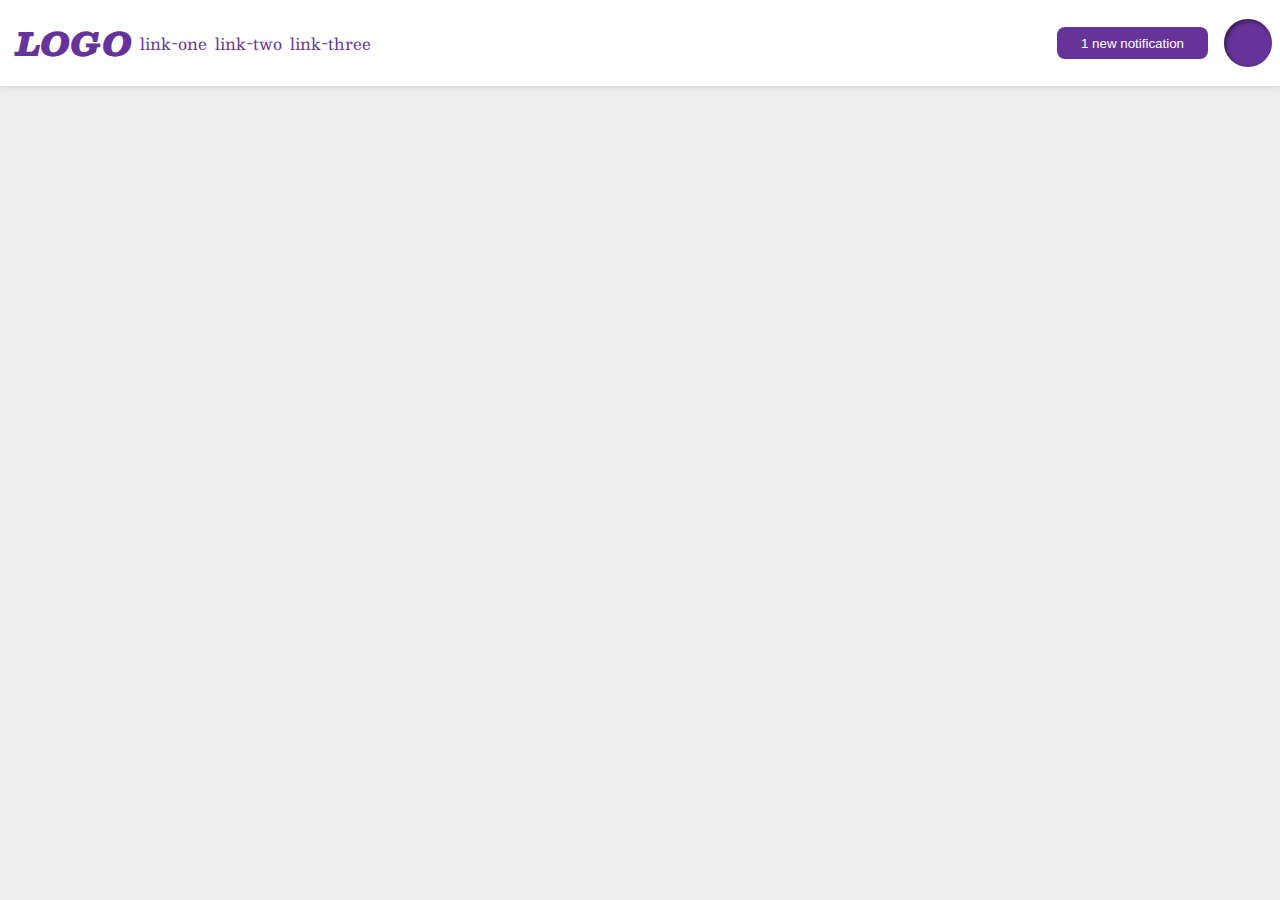
<file: flex/03-flex-header-2/index.html>
<!DOCTYPE html>
<html lang="en">
<head>
  <meta charset="UTF-8">
  <meta http-equiv="X-UA-Compatible" content="IE=edge">
  <meta name="viewport" content="width=device-width, initial-scale=1.0">
  <title>Flex Header 2</title>
  <link rel="stylesheet" href="style.css">
</head>
<body>
  <div class="header">
    <div class="logo">
      LOGO
    </div>
    <ul class="links">
      <li><a href="google.com">link-one</a></li>
      <li><a href="google.com">link-two</a></li>
      <li><a href="google.com">link-three</a></li>
    </ul>
    <div class="left">
      <button class="notifications">
      1 new notification
      </button>
      <div class="profile-image"></div>
    </div>
  </div>
</body>
</html>
</file>
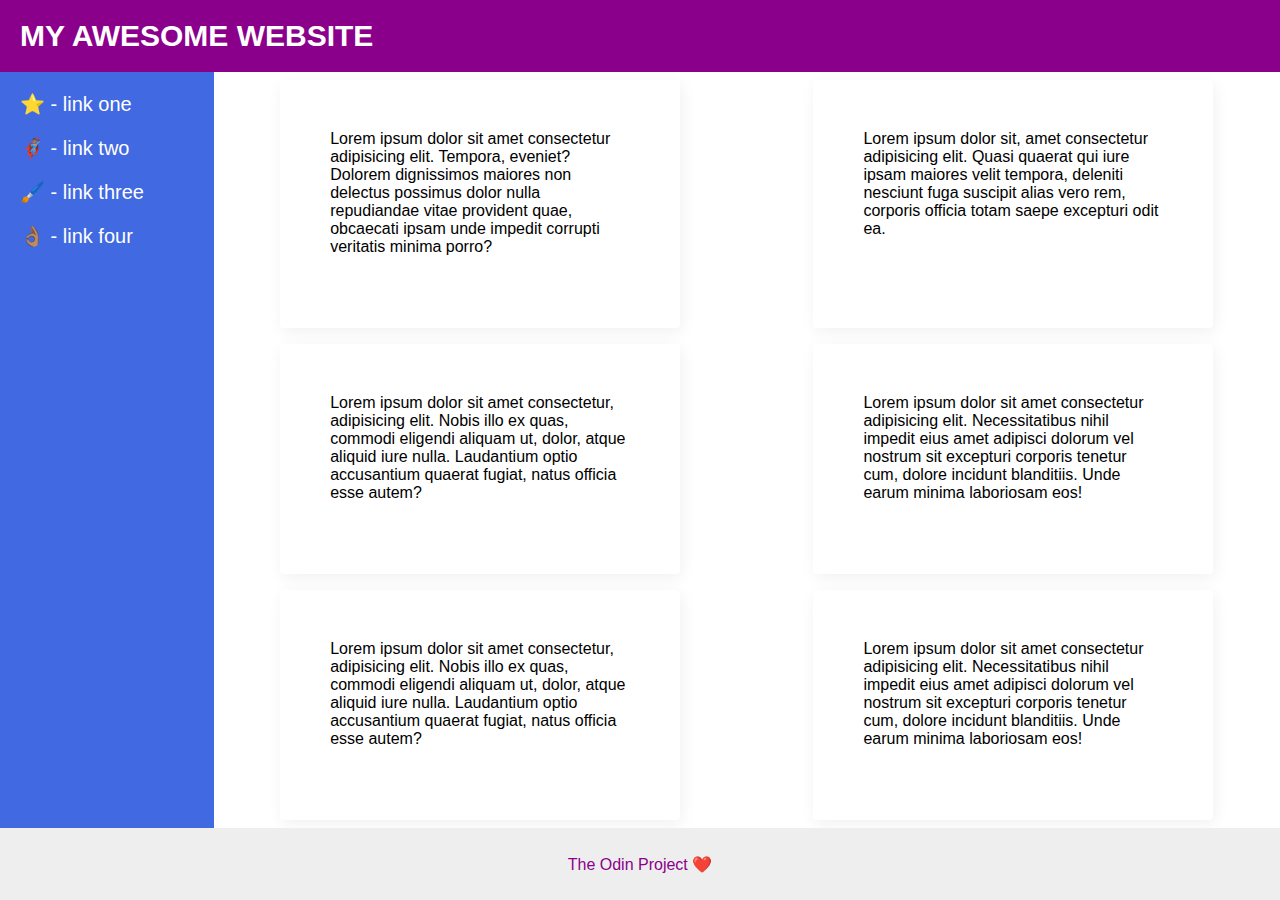
<file: flex/07-flex-layout-2/index.html>
<!DOCTYPE html>
<html lang="en">
<head>
  <meta charset="UTF-8">
  <meta http-equiv="X-UA-Compatible" content="IE=edge">
  <meta name="viewport" content="width=device-width, initial-scale=1.0">
  <title>The Holy Grail</title>
  <link rel="stylesheet" href="style.css">
</head>
<body>
  <div class="header">
    MY AWESOME WEBSITE
  </div>
  

  <div class="container">
  <div class="sidebar">
    <ul>
      <li><a href="google.com">⭐ - link one</a></li>
      <li><a href="google.com">🦸🏽‍♂️ - link two</a></li>
      <li><a href="google.com">🖌️ - link three</a></li>
      <li><a href="google.com">👌🏽 - link four</a></li>
    </ul>
  </div>

  <div class="content">
  <div class="card">Lorem ipsum dolor sit amet consectetur adipisicing elit. Tempora, eveniet? Dolorem dignissimos maiores non delectus possimus dolor nulla repudiandae vitae provident quae, obcaecati ipsam unde impedit corrupti veritatis minima porro?</div>
  <div class="card">Lorem ipsum dolor sit, amet consectetur adipisicing elit. Quasi quaerat qui iure ipsam maiores velit tempora, deleniti nesciunt fuga suscipit alias vero rem, corporis officia totam saepe excepturi odit ea.</div>
  <div class="card">Lorem ipsum dolor sit amet consectetur, adipisicing elit. Nobis illo ex quas, commodi eligendi aliquam ut, dolor, atque aliquid iure nulla. Laudantium optio accusantium quaerat fugiat, natus officia esse autem?</div>
  <div class="card">Lorem ipsum dolor sit amet consectetur adipisicing elit. Necessitatibus nihil impedit eius amet adipisci dolorum vel nostrum sit excepturi corporis tenetur cum, dolore incidunt blanditiis. Unde earum minima laboriosam eos!</div>
  <div class="card">Lorem ipsum dolor sit amet consectetur, adipisicing elit. Nobis illo ex quas, commodi eligendi aliquam ut, dolor, atque aliquid iure nulla. Laudantium optio accusantium quaerat fugiat, natus officia esse autem?</div>
  <div class="card">Lorem ipsum dolor sit amet consectetur adipisicing elit. Necessitatibus nihil impedit eius amet adipisci dolorum vel nostrum sit excepturi corporis tenetur cum, dolore incidunt blanditiis. Unde earum minima laboriosam eos!</div>
  </div>

</div>


  <div class="footer">
    The Odin Project ❤️
  </div>
</body>
</html>
</file>
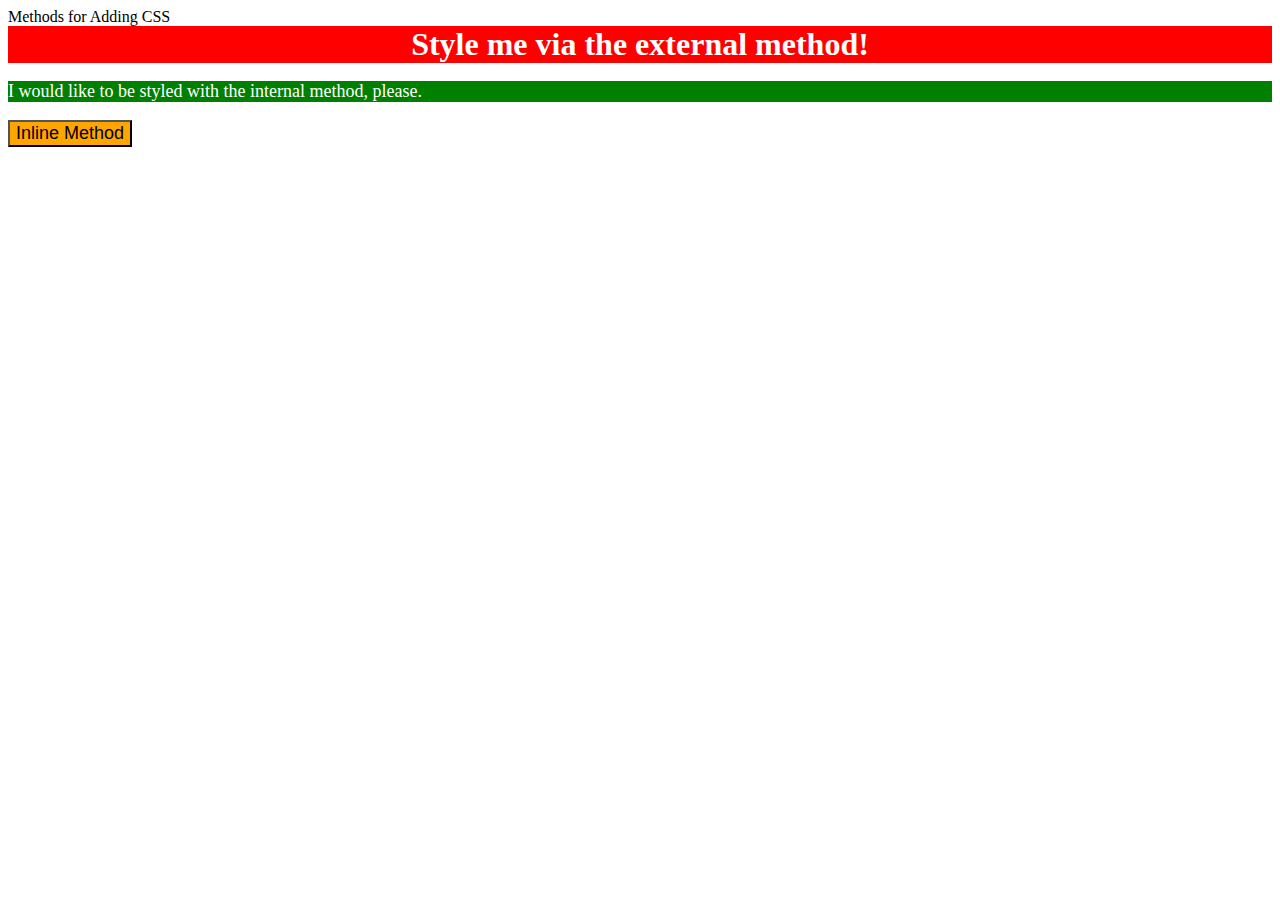
<file: foundations/01-css-methods/index.html>
<!DOCTYPE html>
<html lang="en">
<head>
  <meta charset="UTF-8">
  <meta http-equiv="X-UA-Compatible" content="IE=edge">
  <meta name="viewport" content="width=device-width, initial-scale=1.0">
  <link rel="stylesheet" href="./stylesheet.css">
  <style>
    p {
      background-color: green;
      color: white;
      font-size: 18px;
    }

  </style>


  </title>Methods for Adding CSS</title>
</head>

<body>

  <!--a red background, white text, a font size of 32px, center aligned, and bold-->
  <div>Style me via the external method!</div>

<!--a green background, white text, and a font size of 18px-->
  <p>I would like to be styled with the internal method, please.</p>

<!--an orange background and a font size of 18px-->
  <button style="background: orange; font-size: 18px;">Inline Method</button>



</body>
</html>
</file>
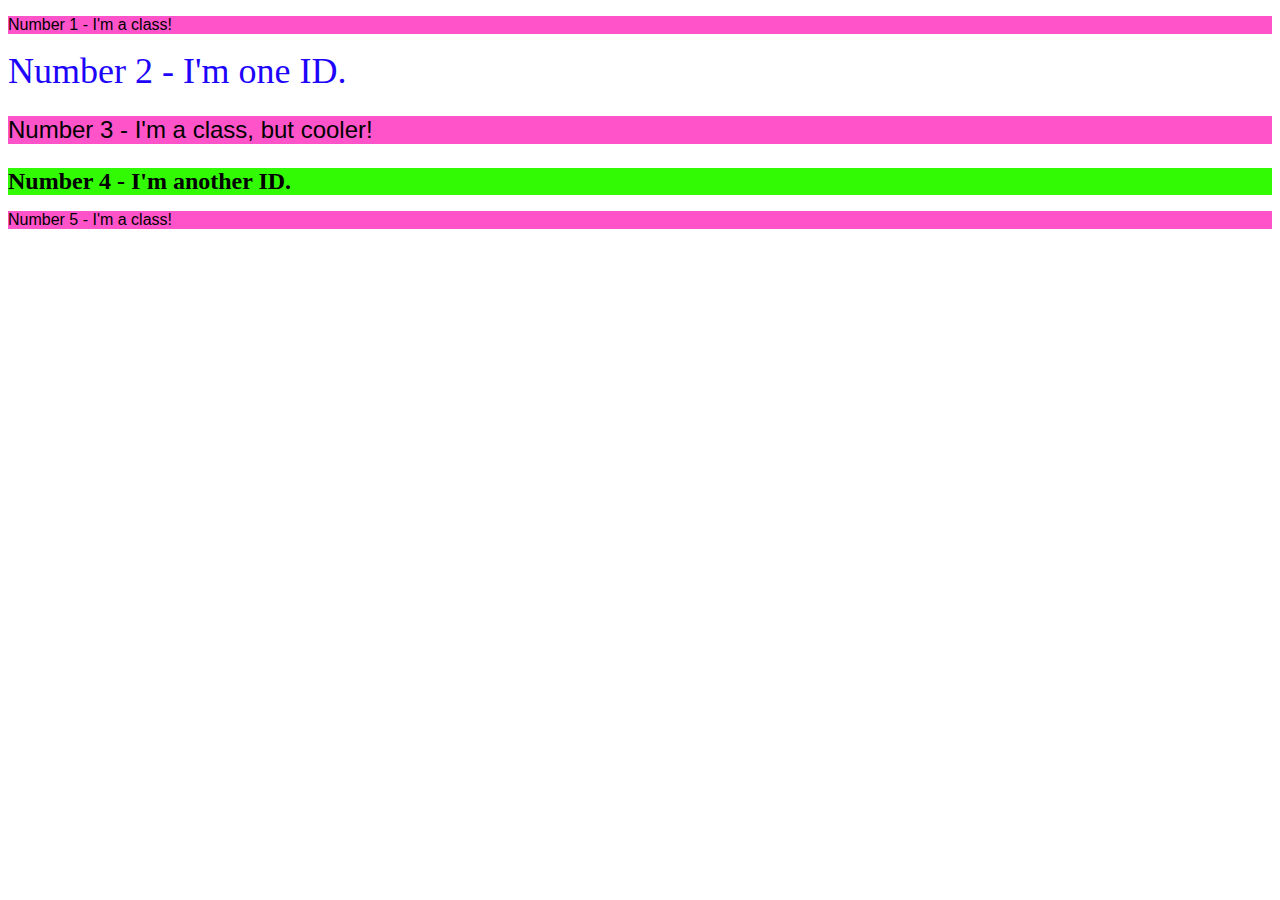
<file: foundations/02-class-id-selectors/index.html>
<!DOCTYPE html>
<html lang="en">
<head>
  <meta charset="UTF-8">
  <meta http-equiv="X-UA-Compatible" content="IE=edge">
  <meta name="viewport" content="width=device-width, initial-scale=1.0">
  <title>Class and ID Selectors</title>
  <link rel="stylesheet" href="style.css">
</head>
<body>
  <p>Number 1 - I'm a class!</p>
  <div id="selement">Number 2 - I'm one ID.</div>
  <p class="telement">Number 3 - I'm a class, but cooler!</p>
  <div id="felement">Number 4 - I'm another ID.</div>
  <p>Number 5 - I'm a class!</p>
</body>
</html>
</file>
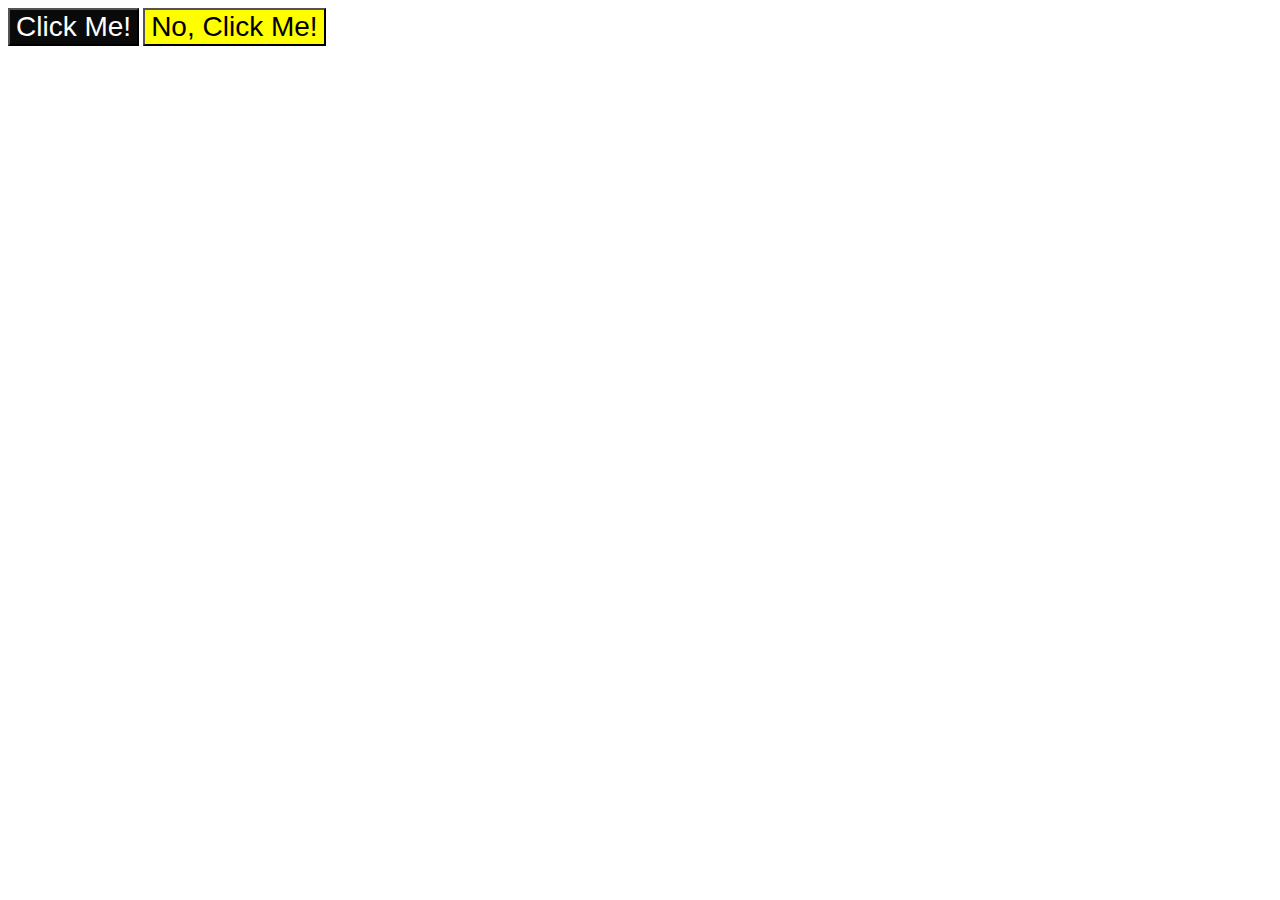
<file: foundations/03-grouping-selectors/index.html>
<!DOCTYPE html>
<html lang="en">
<head>
  <meta charset="UTF-8">
  <meta http-equiv="X-UA-Compatible" content="IE=edge">
  <meta name="viewport" content="width=device-width, initial-scale=1.0">
  <title>Grouping Selectors</title>
  <link rel="stylesheet" href="style.css">
</head>
<body>
  <button class="first">Click Me!</button>
  <button class="second">No, Click Me!</button>
</body>
</html>
</file>
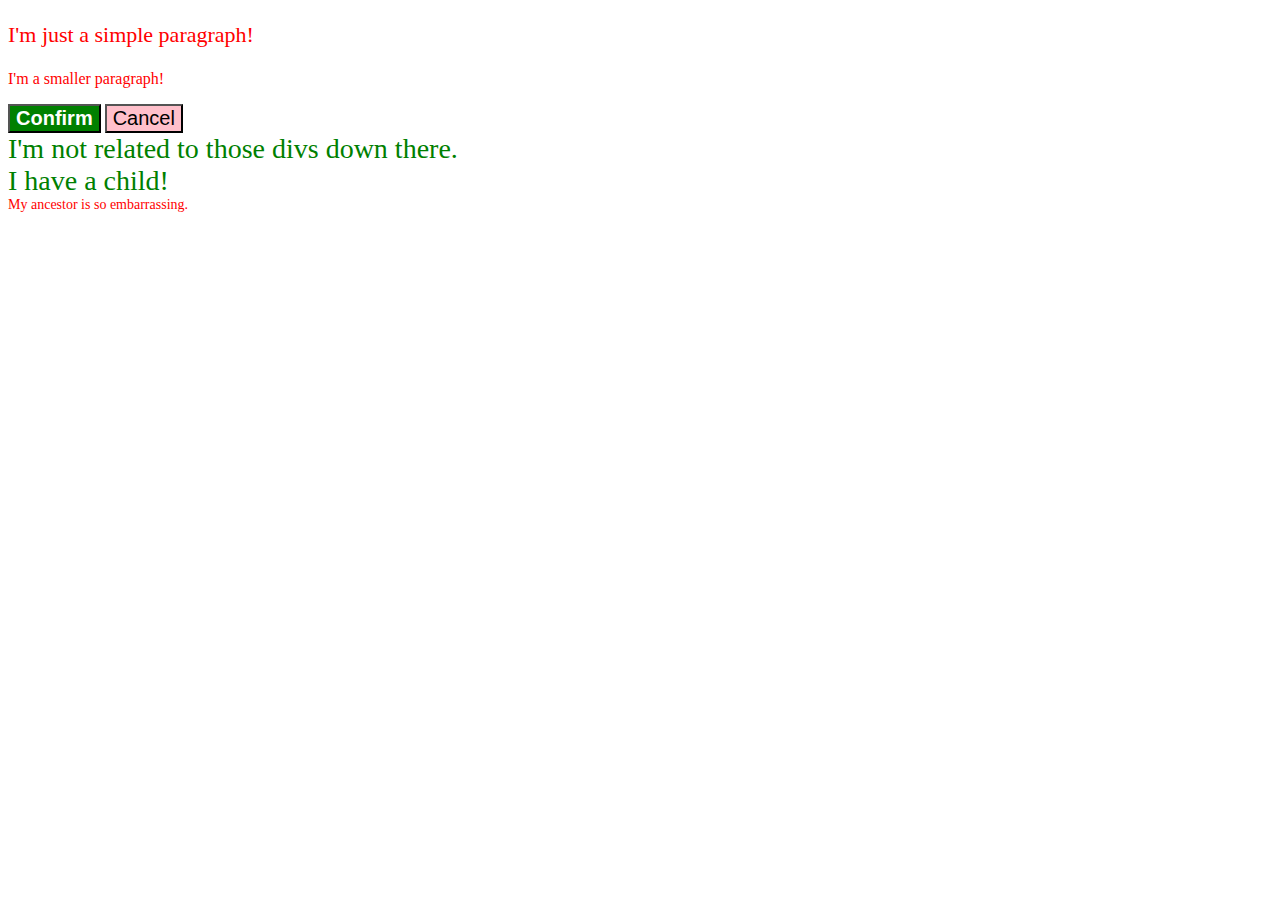
<file: foundations/06-cascade-fix/index.html>
<!DOCTYPE html>
<html lang="en">
<head>
  <meta charset="UTF-8">
  <meta http-equiv="X-UA-Compatible" content="IE=edge">
  <meta name="viewport" content="width=device-width, initial-scale=1.0">
  <title>Fix the Cascade</title>
  <link rel="stylesheet" href="style.css">
</head>
<body>
  <p class="para">I'm just a simple paragraph!</p>
  <p class="small-para">I'm a smaller paragraph!</p>

  <button id="confirm-button" class="button confirm">Confirm</button>
  <button id="cancel-button" class="button cancel">Cancel</button>

  <div class="text">I'm not related to those divs down there.</div>
  <div class="text">I have a child!
    <div class="text child">My ancestor is so embarrassing.</div>
  </div>
</body>
</html>
</file>
<file: flex/03-flex-header-2/style.css>
/* this is some magical font-importing.  
you'll learn about it later. */
@import url('https://fonts.googleapis.com/css2?family=Besley:ital,wght@0,400;1,900&display=swap');

body {
  margin: 0;
  background: #eee;
  font-family: Besley, serif;
}

.header {
  background: white;
  border-bottom: 1px solid #ddd;
  box-shadow: 0 0 8px rgba(0,0,0,.1);
  display: flex;
  flex: 1;
  justify-content: space-between;
  align-items: center;
  padding: 8px;
}

.profile-image {
  background: rebeccapurple;
  box-shadow: inset 2px 2px 4px rgba(0,0,0,.5);
  border-radius: 50%;
  width: 48px;
  height:  48px;
}

.logo {
  color: rebeccapurple;
  font-size: 32px;
  font-weight: 900;
  font-style: italic;
}

button {
  border: none;
  border-radius: 8px;
  background: rebeccapurple;
  color: white;
  padding: 8px 24px;
}

button, .logo {
 margin: 8px;
}

a {
  /* this removes the line under our links */
  text-decoration: none;
  color: rebeccapurple;
}

ul {
  list-style-type: none;
}

.left, .links {
  display: flex;
  flex: 1 1 auto;
  gap: 8px;
  margin: 0px;
  padding: 0px;
}

.left {
  justify-content: end;
}
</file>
<file: flex/07-flex-layout-2/style.css>
body {
  font-family: -apple-system, BlinkMacSystemFont, 'Segoe UI', Roboto, Oxygen, Ubuntu, Cantarell, 'Open Sans', 'Helvetica Neue', sans-serif;
  margin: 0;
  min-height: 100vh;
}

.header {
  height: 72px;
  background: darkmagenta;
  color: white;
}

.footer {
  height: 72px;
  background: #eee;
  color: darkmagenta;
}

.sidebar {
  width: 300px;
  background: royalblue;
}

.card {
  border: 1px solid #eee;
  box-shadow: 2px 4px 16px rgba(0,0,0,.06);
  border-radius: 4px;
}

/* Solution */

.header{
  font-size: 30px;
  font-weight: bold;
  display: flex;
  align-items: center;
  padding: 0px 20px;

}

body {
  display: flex;
flex-direction: column;
justify-content: space-between;
}

ul {
  list-style-type: none;
  margin: 0;
  padding: 0;
}

li{
  font-size: 20px;
  margin: 20px;
}

.sidebar{
  width: 500px;
  flex: 1 1 auto;
}

a {
  color: white;
  text-decoration: none;
  gap: 20px;
}



.container {
  display: flex;
  flex: 1;
 
}

.card{
border: 5px;
margin: 8px;
padding: 50px;
max-width: 300px;

}

.content {
  display: flex;
  flex-wrap: wrap;
  justify-content: space-around;
}

.footer {
  display: flex;
  justify-content: center;
  align-items: center;
}
</file>
<file: foundations/01-css-methods/stylesheet.css>
/* a red background, white text, a font size of 32px, center aligned, and bold */
div {
background: red;
color: white;
font-size: 32px;
text-align: center;
font-weight: bold;

}
</file>
<file: foundations/02-class-id-selectors/style.css>
/* All odd numbered elements: a light red/pink background, 
 and a list of fonts containing Verdana and DejaVu Sans with sans-serif as a fallback */

 p:nth-child(odd) {
    background-color: #ff54c9;
    font-family: Verdana, DejaVu, sans-serif;
 }


 /*The second element: blue text and a font size of 36px */
 #selement {
    color: #1d05fa;
    font-size: 36px;
 }

 /* The third element: in addition to the styles for all odd numbered elements, add a font size of 24px */
 .telement {
     font-size: 24px;
 }

 /*The fourth element: a light green background, a font size of 24px, and bold*/
 #felement {
     background-color: #32fa05;
     font-size: 24px;
     font-weight: bold;
 }
</file>
<file: foundations/03-grouping-selectors/style.css>
/*The first element: a black background and white text*/
.first {
    background-color: rgb(10, 10, 10);
    color: white;
}

/*The second element: a yellow background*/
.second {
    background-color: hsl(60, 100%, 50%);
}



/*Both elements: a font size of 28px and
 a list of fonts containing Helvetica and Times New Roman, with sans-serif as a fallback*/

 .first, .second {
     font-size: 28px;
     font: Helvetica, "Times-New-Roman", sans-serif;
 }
</file>
<file: foundations/06-cascade-fix/style.css>
.para,
.small-para {
  color: hsl(0, 100%, 50%);
}

.para.small-para {
  font-size: 12px;
}

.para {
  font-size: 22px;
}

#confirm-button {
  background: green;
  color: white;
  font-size: 20px;
  font-weight: bold;
} 

.button {
  background-color: #ffc0cb;
  color: black;
  font-size: 20px;
}

div .child {
  color: red;
  font-size: 14px;
}

.text {
  color: green;
  font-size: 28px;
}
</file>
